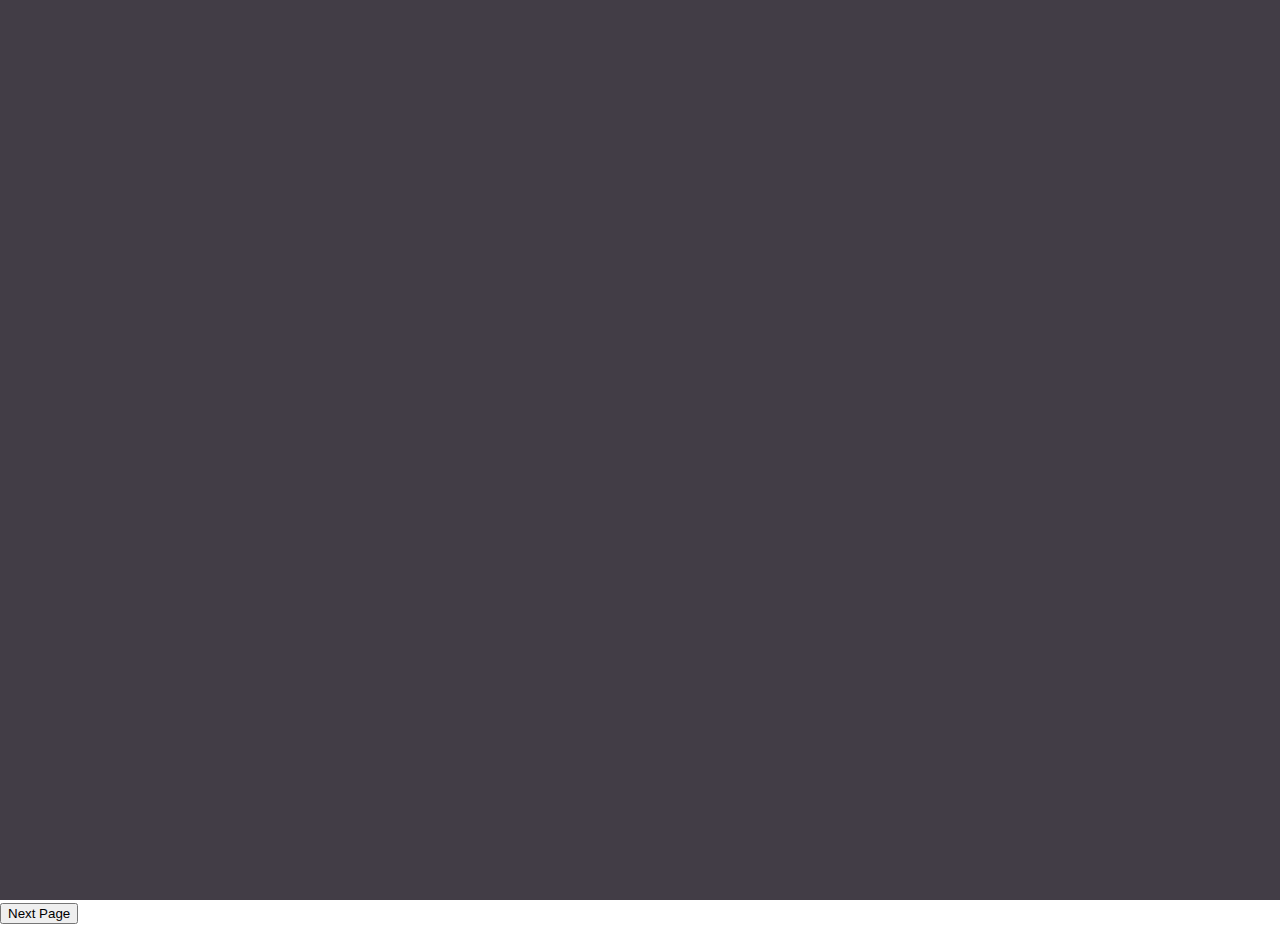
<file: index.html>
<!DOCTYPE html>
<html lang="en">
  <head>
    <title>Happy Birthday Claur</title>
    <meta charset="UTF-8" />
    <meta name="viewport" content="width=device-width, initial-scale=1.0" />
    <link rel="stylesheet" href="src/css/index.css" />
  </head>
  <body>
    <div class="first--slide">
      <div class="slide--content">
        <h1>Happy</h1>
        <h2>BirthDay Claur</h2>
        <span class="top"></span>
        <span class="right"></span>
        <span class="bottom"></span>
        <span class="left"></span>
      </div>

      <div class="slide--content--one">
        <h1 class="first">today</h1>
        <h2 class="first">is</h2>
        <h2 class="second">your</h2>
        <h1 class="second">special day</h1>
        <div class="circle--stuff">
          <svg
            viewBox="0 0 288 48"
            width="288"
            height="48"
            style="overflow: visible;"
          >
            <g transform="translate(144 0)">
              <g transform="translate(-276.566 421.129)">
                <rect
                  width="12.608460234942264"
                  height="12.608460234942264"
                  fill="#F87B7C"
                  transform="rotate(72.60145421789896)"
                ></rect>
                <animateTransform
                  attributeName="transform"
                  type="translate"
                  from="-147.31692562790084 0"
                  to="-294.6338512558017 480"
                  dur="1.2580507927982927s"
                  begin="-10s"
                  repeatCount="indefinite"
                ></animateTransform>
                <animate
                  attributeType="CSS"
                  attributeName="opacity"
                  values="1;0"
                  dur="1.2580507927982927s"
                  begin="-10s"
                  repeatCount="indefinite"
                ></animate>
              </g>
              <g transform="translate(269.756 389.735)">
                <rect
                  width="6.6024317861213895"
                  height="6.6024317861213895"
                  fill="#FFC107"
                  transform="rotate(38.02803143466206)"
                ></rect>
                <animateTransform
                  attributeName="transform"
                  type="translate"
                  from="148.876375621307 0"
                  to="297.752751242614 480"
                  dur="1.500721309571935s"
                  begin="-10s"
                  repeatCount="indefinite"
                ></animateTransform>
                <animate
                  attributeType="CSS"
                  attributeName="opacity"
                  values="1;0"
                  dur="1.500721309571935s"
                  begin="-10s"
                  repeatCount="indefinite"
                ></animate>
              </g>
              <g transform="translate(174.705 169.205)">
                <rect
                  width="5.852897883045647"
                  height="5.852897883045647"
                  fill="#F65A5B"
                  transform="rotate(28.456635184965855)"
                ></rect>
                <animateTransform
                  attributeName="transform"
                  type="translate"
                  from="129.17077622623987 0"
                  to="258.34155245247973 480"
                  dur="1.0529970168710006s"
                  begin="-10s"
                  repeatCount="indefinite"
                ></animateTransform>
                <animate
                  attributeType="CSS"
                  attributeName="opacity"
                  values="1;0"
                  dur="1.0529970168710006s"
                  begin="-10s"
                  repeatCount="indefinite"
                ></animate>
              </g>
              <g transform="translate(-130.903 64.4332)">
                <rect
                  width="10.500608397273465"
                  height="10.500608397273465"
                  fill="#F65A5B"
                  transform="rotate(33.518702042612105)"
                ></rect>
                <animateTransform
                  attributeName="transform"
                  type="translate"
                  from="-115.41033595665428 0"
                  to="-230.82067191330856 480"
                  dur="1.9569807707276798s"
                  begin="-10s"
                  repeatCount="indefinite"
                ></animateTransform>
                <animate
                  attributeType="CSS"
                  attributeName="opacity"
                  values="1;0"
                  dur="1.9569807707276798s"
                  begin="-10s"
                  repeatCount="indefinite"
                ></animate>
              </g>
              <g transform="translate(255.222 435.243)">
                <rect
                  width="5.741483052387249"
                  height="5.741483052387249"
                  fill="#39D1B4"
                  transform="rotate(46.49147792751984)"
                ></rect>
                <animateTransform
                  attributeName="transform"
                  type="translate"
                  from="133.85114085517338 0"
                  to="267.70228171034677 480"
                  dur="1.3036790452656355s"
                  begin="-10s"
                  repeatCount="indefinite"
                ></animateTransform>
                <animate
                  attributeType="CSS"
                  attributeName="opacity"
                  values="1;0"
                  dur="1.3036790452656355s"
                  begin="-10s"
                  repeatCount="indefinite"
                ></animate>
              </g>
              <g transform="translate(31.0162 15.9351)">
                <rect
                  width="6.80101713474188"
                  height="6.80101713474188"
                  fill="#FFC107"
                  transform="rotate(11.204022894474395)"
                ></rect>
                <animateTransform
                  attributeName="transform"
                  type="translate"
                  from="30.019648010959024 0"
                  to="60.03929602191805 480"
                  dur="1.0387121585702985s"
                  begin="-10s"
                  repeatCount="indefinite"
                ></animateTransform>
                <animate
                  attributeType="CSS"
                  attributeName="opacity"
                  values="1;0"
                  dur="1.0387121585702985s"
                  begin="-10s"
                  repeatCount="indefinite"
                ></animate>
              </g>
              <g transform="translate(-3.09286 202.201)">
                <rect
                  width="10.607425290967909"
                  height="10.607425290967909"
                  fill="#F65A5B"
                  transform="rotate(73.47039150769439)"
                ></rect>
                <animateTransform
                  attributeName="transform"
                  type="translate"
                  from="-2.17615538500645 0"
                  to="-4.3523107700129 480"
                  dur="1.4662807556935682s"
                  begin="-10s"
                  repeatCount="indefinite"
                ></animateTransform>
                <animate
                  attributeType="CSS"
                  attributeName="opacity"
                  values="1;0"
                  dur="1.4662807556935682s"
                  begin="-10s"
                  repeatCount="indefinite"
                ></animate>
              </g>
              <g transform="translate(206.722 332.232)">
                <rect
                  width="7.636912663465038"
                  height="7.636912663465038"
                  fill="#F65A5B"
                  transform="rotate(18.036591826355995)"
                ></rect>
                <animateTransform
                  attributeName="transform"
                  type="translate"
                  from="122.16550975510404 0"
                  to="244.33101951020808 480"
                  dur="1.4353281745859594s"
                  begin="-10s"
                  repeatCount="indefinite"
                ></animateTransform>
                <animate
                  attributeType="CSS"
                  attributeName="opacity"
                  values="1;0"
                  dur="1.4353281745859594s"
                  begin="-10s"
                  repeatCount="indefinite"
                ></animate>
              </g>
              <g transform="translate(137.252 313.902)">
                <rect
                  width="9.58640372808878"
                  height="9.58640372808878"
                  fill="#FA9C9D"
                  transform="rotate(84.9299171174362)"
                ></rect>
                <animateTransform
                  attributeName="transform"
                  type="translate"
                  from="82.98382665184931 0"
                  to="165.96765330369863 480"
                  dur="1.5673910658448071s"
                  begin="-10s"
                  repeatCount="indefinite"
                ></animateTransform>
                <animate
                  attributeType="CSS"
                  attributeName="opacity"
                  values="1;0"
                  dur="1.5673910658448071s"
                  begin="-10s"
                  repeatCount="indefinite"
                ></animate>
              </g>
              <g transform="translate(112.875 188.052)">
                <rect
                  width="12.224275888715743"
                  height="12.224275888715743"
                  fill="#F65A5B"
                  transform="rotate(56.958868320425424)"
                ></rect>
                <animateTransform
                  attributeName="transform"
                  type="translate"
                  from="81.10118787423545 0"
                  to="162.2023757484709 480"
                  dur="1.1256263736515593s"
                  begin="-10s"
                  repeatCount="indefinite"
                ></animateTransform>
                <animate
                  attributeType="CSS"
                  attributeName="opacity"
                  values="1;0"
                  dur="1.1256263736515593s"
                  begin="-10s"
                  repeatCount="indefinite"
                ></animate>
              </g>
              <g transform="translate(-44.0883 105.22)">
                <rect
                  width="7.3193707683479285"
                  height="7.3193707683479285"
                  fill="#39D1B4"
                  transform="rotate(29.61901015919562)"
                ></rect>
                <animateTransform
                  attributeName="transform"
                  type="translate"
                  from="-36.161416073732816 0"
                  to="-72.32283214746563 480"
                  dur="1.0534095913396215s"
                  begin="-10s"
                  repeatCount="indefinite"
                ></animateTransform>
                <animate
                  attributeType="CSS"
                  attributeName="opacity"
                  values="1;0"
                  dur="1.0534095913396215s"
                  begin="-10s"
                  repeatCount="indefinite"
                ></animate>
              </g>
              <g transform="translate(201.372 372.671)">
                <rect
                  width="5.544510601155997"
                  height="5.544510601155997"
                  fill="#F65A5B"
                  transform="rotate(2.2963703425883897)"
                ></rect>
                <animateTransform
                  attributeName="transform"
                  type="translate"
                  from="113.35963017076664 0"
                  to="226.71926034153327 480"
                  dur="1.030518978123618s"
                  begin="-10s"
                  repeatCount="indefinite"
                ></animateTransform>
                <animate
                  attributeType="CSS"
                  attributeName="opacity"
                  values="1;0"
                  dur="1.030518978123618s"
                  begin="-10s"
                  repeatCount="indefinite"
                ></animate>
              </g>
              <g transform="translate(131.495 87.179)">
                <rect
                  width="10.759076659212255"
                  height="10.759076659212255"
                  fill="#FFC107"
                  transform="rotate(87.32528953957524)"
                ></rect>
                <animateTransform
                  attributeName="transform"
                  type="translate"
                  from="111.2837754504788 0"
                  to="222.5675509009576 480"
                  dur="1.6733003196858514s"
                  begin="-10s"
                  repeatCount="indefinite"
                ></animateTransform>
                <animate
                  attributeType="CSS"
                  attributeName="opacity"
                  values="1;0"
                  dur="1.6733003196858514s"
                  begin="-10s"
                  repeatCount="indefinite"
                ></animate>
              </g>
              <g transform="translate(168.916 8.31682)">
                <rect
                  width="13.053827089343216"
                  height="13.053827089343216"
                  fill="#FFC107"
                  transform="rotate(41.59319430819056)"
                ></rect>
                <animateTransform
                  attributeName="transform"
                  type="translate"
                  from="166.0388449718487 0"
                  to="332.0776899436974 480"
                  dur="1.167328833970436s"
                  begin="-10s"
                  repeatCount="indefinite"
                ></animateTransform>
                <animate
                  attributeType="CSS"
                  attributeName="opacity"
                  values="1;0"
                  dur="1.167328833970436s"
                  begin="-10s"
                  repeatCount="indefinite"
                ></animate>
              </g>
              <g transform="translate(-246.023 361.539)">
                <rect
                  width="9.438843277640762"
                  height="9.438843277640762"
                  fill="#FA9C9D"
                  transform="rotate(77.07547908665653)"
                ></rect>
                <animateTransform
                  attributeName="transform"
                  type="translate"
                  from="-140.32757933557534 0"
                  to="-280.6551586711507 480"
                  dur="1.8215214067142032s"
                  begin="-10s"
                  repeatCount="indefinite"
                ></animateTransform>
                <animate
                  attributeType="CSS"
                  attributeName="opacity"
                  values="1;0"
                  dur="1.8215214067142032s"
                  begin="-10s"
                  repeatCount="indefinite"
                ></animate>
              </g>
              <g transform="translate(-19.4778 411.261)">
                <rect
                  width="5.155137368313447"
                  height="5.155137368313447"
                  fill="#F65A5B"
                  transform="rotate(63.68358494554056)"
                ></rect>
                <animateTransform
                  attributeName="transform"
                  type="translate"
                  from="-10.489996883997884 0"
                  to="-20.97999376799577 480"
                  dur="1.938744964010533s"
                  begin="-10s"
                  repeatCount="indefinite"
                ></animateTransform>
                <animate
                  attributeType="CSS"
                  attributeName="opacity"
                  values="1;0"
                  dur="1.938744964010533s"
                  begin="-10s"
                  repeatCount="indefinite"
                ></animate>
              </g>
              <g transform="translate(-193.329 253.053)">
                <rect
                  width="12.572461872186224"
                  height="12.572461872186224"
                  fill="#FA9C9D"
                  transform="rotate(18.14043778713332)"
                ></rect>
                <animateTransform
                  attributeName="transform"
                  type="translate"
                  from="-126.5912529949043 0"
                  to="-253.1825059898086 480"
                  dur="1.7608957790386608s"
                  begin="-10s"
                  repeatCount="indefinite"
                ></animateTransform>
                <animate
                  attributeType="CSS"
                  attributeName="opacity"
                  values="1;0"
                  dur="1.7608957790386608s"
                  begin="-10s"
                  repeatCount="indefinite"
                ></animate>
              </g>
              <g transform="translate(132.362 64.3945)">
                <rect
                  width="11.962171698190868"
                  height="11.962171698190868"
                  fill="#F87B7C"
                  transform="rotate(66.5452938923993)"
                ></rect>
                <animateTransform
                  attributeName="transform"
                  type="translate"
                  from="116.70535383045883 0"
                  to="233.41070766091767 480"
                  dur="1.2748012693059791s"
                  begin="-10s"
                  repeatCount="indefinite"
                ></animateTransform>
                <animate
                  attributeType="CSS"
                  attributeName="opacity"
                  values="1;0"
                  dur="1.2748012693059791s"
                  begin="-10s"
                  repeatCount="indefinite"
                ></animate>
              </g>
              <g transform="translate(23.7278 28.7318)">
                <rect
                  width="5.809294053959366"
                  height="5.809294053959366"
                  fill="#39D1B4"
                  transform="rotate(12.777973190620841)"
                ></rect>
                <animateTransform
                  attributeName="transform"
                  type="translate"
                  from="22.387744172095072 0"
                  to="44.775488344190144 480"
                  dur="1.990394651793788s"
                  begin="-10s"
                  repeatCount="indefinite"
                ></animateTransform>
                <animate
                  attributeType="CSS"
                  attributeName="opacity"
                  values="1;0"
                  dur="1.990394651793788s"
                  begin="-10s"
                  repeatCount="indefinite"
                ></animate>
              </g>
              <g transform="translate(-166.194 338.268)">
                <rect
                  width="5.155192084927991"
                  height="5.155192084927991"
                  fill="#F87B7C"
                  transform="rotate(65.13887033072942)"
                ></rect>
                <animateTransform
                  attributeName="transform"
                  type="translate"
                  from="-97.49050856733884 0"
                  to="-194.98101713467767 480"
                  dur="1.5205048549215163s"
                  begin="-10s"
                  repeatCount="indefinite"
                ></animateTransform>
                <animate
                  attributeType="CSS"
                  attributeName="opacity"
                  values="1;0"
                  dur="1.5205048549215163s"
                  begin="-10s"
                  repeatCount="indefinite"
                ></animate>
              </g>
              <g transform="translate(-31.4654 122.618)">
                <rect
                  width="10.368127452931883"
                  height="10.368127452931883"
                  fill="#39D1B4"
                  transform="rotate(44.25401495643392)"
                ></rect>
                <animateTransform
                  attributeName="transform"
                  type="translate"
                  from="-25.062944124981968 0"
                  to="-50.125888249963936 480"
                  dur="1.7807724976183688s"
                  begin="-10s"
                  repeatCount="indefinite"
                ></animateTransform>
                <animate
                  attributeType="CSS"
                  attributeName="opacity"
                  values="1;0"
                  dur="1.7807724976183688s"
                  begin="-10s"
                  repeatCount="indefinite"
                ></animate>
              </g>
              <g transform="translate(-42.2511 41.8627)">
                <rect
                  width="14.103528131335075"
                  height="14.103528131335075"
                  fill="#FFC107"
                  transform="rotate(72.09281246475781)"
                ></rect>
                <animateTransform
                  attributeName="transform"
                  type="translate"
                  from="-38.861764593079066 0"
                  to="-77.72352918615813 480"
                  dur="1.837076713482284s"
                  begin="-10s"
                  repeatCount="indefinite"
                ></animateTransform>
                <animate
                  attributeType="CSS"
                  attributeName="opacity"
                  values="1;0"
                  dur="1.837076713482284s"
                  begin="-10s"
                  repeatCount="indefinite"
                ></animate>
              </g>
              <g transform="translate(-160.068 86.1509)">
                <rect
                  width="10.983279923644469"
                  height="10.983279923644469"
                  fill="#F87B7C"
                  transform="rotate(42.54113201739413)"
                ></rect>
                <animateTransform
                  attributeName="transform"
                  type="translate"
                  from="-135.71076835776705 0"
                  to="-271.4215367155341 480"
                  dur="1.4617462130029035s"
                  begin="-10s"
                  repeatCount="indefinite"
                ></animateTransform>
                <animate
                  attributeType="CSS"
                  attributeName="opacity"
                  values="1;0"
                  dur="1.4617462130029035s"
                  begin="-10s"
                  repeatCount="indefinite"
                ></animate>
              </g>
              <g transform="translate(-29.8295 464.828)">
                <rect
                  width="9.161711928973633"
                  height="9.161711928973633"
                  fill="#FA9C9D"
                  transform="rotate(15.34556142284818)"
                ></rect>
                <animateTransform
                  attributeName="transform"
                  type="translate"
                  from="-15.154273359641607 0"
                  to="-30.308546719283214 480"
                  dur="1.4337419826765745s"
                  begin="-10s"
                  repeatCount="indefinite"
                ></animateTransform>
                <animate
                  attributeType="CSS"
                  attributeName="opacity"
                  values="1;0"
                  dur="1.4337419826765745s"
                  begin="-10s"
                  repeatCount="indefinite"
                ></animate>
              </g>
              <g transform="translate(-178.317 128.014)">
                <rect
                  width="13.686769327961251"
                  height="13.686769327961251"
                  fill="#FFC107"
                  transform="rotate(45.07414220309329)"
                ></rect>
                <animateTransform
                  attributeName="transform"
                  type="translate"
                  from="-140.77315685616557 0"
                  to="-281.54631371233114 480"
                  dur="1.3309859125988193s"
                  begin="-10s"
                  repeatCount="indefinite"
                ></animateTransform>
                <animate
                  attributeType="CSS"
                  attributeName="opacity"
                  values="1;0"
                  dur="1.3309859125988193s"
                  begin="-10s"
                  repeatCount="indefinite"
                ></animate>
              </g>
              <g transform="translate(219.727 410.159)">
                <rect
                  width="12.764074026565211"
                  height="12.764074026565211"
                  fill="#FFC107"
                  transform="rotate(83.87363030859562)"
                ></rect>
                <animateTransform
                  attributeName="transform"
                  type="translate"
                  from="118.48317389639978 0"
                  to="236.96634779279955 480"
                  dur="1.3039269158524756s"
                  begin="-10s"
                  repeatCount="indefinite"
                ></animateTransform>
                <animate
                  attributeType="CSS"
                  attributeName="opacity"
                  values="1;0"
                  dur="1.3039269158524756s"
                  begin="-10s"
                  repeatCount="indefinite"
                ></animate>
              </g>
              <g transform="translate(111.389 357.596)">
                <rect
                  width="8.285457717371177"
                  height="8.285457717371177"
                  fill="#FFC107"
                  transform="rotate(55.18291720980784)"
                ></rect>
                <animateTransform
                  attributeName="transform"
                  type="translate"
                  from="63.83361358999828 0"
                  to="127.66722717999656 480"
                  dur="1.8032664697360352s"
                  begin="-10s"
                  repeatCount="indefinite"
                ></animateTransform>
                <animate
                  attributeType="CSS"
                  attributeName="opacity"
                  values="1;0"
                  dur="1.8032664697360352s"
                  begin="-10s"
                  repeatCount="indefinite"
                ></animate>
              </g>
              <g transform="translate(75.6214 475.193)">
                <rect
                  width="13.200638456623885"
                  height="13.200638456623885"
                  fill="#FFC107"
                  transform="rotate(73.51717550864369)"
                ></rect>
                <animateTransform
                  attributeName="transform"
                  type="translate"
                  from="38.00101769286111 0"
                  to="76.00203538572222 480"
                  dur="1.9478787303213856s"
                  begin="-10s"
                  repeatCount="indefinite"
                ></animateTransform>
                <animate
                  attributeType="CSS"
                  attributeName="opacity"
                  values="1;0"
                  dur="1.9478787303213856s"
                  begin="-10s"
                  repeatCount="indefinite"
                ></animate>
              </g>
              <g transform="translate(274.856 432.139)">
                <rect
                  width="8.968495048926354"
                  height="8.968495048926354"
                  fill="#FFC107"
                  transform="rotate(66.02890800046019)"
                ></rect>
                <animateTransform
                  attributeName="transform"
                  type="translate"
                  from="144.6387866106216 0"
                  to="289.2775732212432 480"
                  dur="1.1950311173221444s"
                  begin="-10s"
                  repeatCount="indefinite"
                ></animateTransform>
                <animate
                  attributeType="CSS"
                  attributeName="opacity"
                  values="1;0"
                  dur="1.1950311173221444s"
                  begin="-10s"
                  repeatCount="indefinite"
                ></animate>
              </g>
              <g transform="translate(-73.9908 129.708)">
                <rect
                  width="11.469532088642811"
                  height="11.469532088642811"
                  fill="#FA9C9D"
                  transform="rotate(23.880882117170138)"
                ></rect>
                <animateTransform
                  attributeName="transform"
                  type="translate"
                  from="-58.25017828281587 0"
                  to="-116.50035656563173 480"
                  dur="1.7631218650889633s"
                  begin="-10s"
                  repeatCount="indefinite"
                ></animateTransform>
                <animate
                  attributeType="CSS"
                  attributeName="opacity"
                  values="1;0"
                  dur="1.7631218650889633s"
                  begin="-10s"
                  repeatCount="indefinite"
                ></animate>
              </g>
              <g transform="translate(195.443 148.666)">
                <rect
                  width="10.462121786336729"
                  height="10.462121786336729"
                  fill="#FFC107"
                  transform="rotate(26.548226340406018)"
                ></rect>
                <animateTransform
                  attributeName="transform"
                  type="translate"
                  from="149.22492086385515 0"
                  to="298.4498417277103 480"
                  dur="1.0624958491755168s"
                  begin="-10s"
                  repeatCount="indefinite"
                ></animateTransform>
                <animate
                  attributeType="CSS"
                  attributeName="opacity"
                  values="1;0"
                  dur="1.0624958491755168s"
                  begin="-10s"
                  repeatCount="indefinite"
                ></animate>
              </g>
              <g transform="translate(-58.6732 432.261)">
                <rect
                  width="14.377316164643027"
                  height="14.377316164643027"
                  fill="#39D1B4"
                  transform="rotate(56.99518347171379)"
                ></rect>
                <animateTransform
                  attributeName="transform"
                  type="translate"
                  from="-30.871770620846135 0"
                  to="-61.74354124169227 480"
                  dur="1.637228355700252s"
                  begin="-10s"
                  repeatCount="indefinite"
                ></animateTransform>
                <animate
                  attributeType="CSS"
                  attributeName="opacity"
                  values="1;0"
                  dur="1.637228355700252s"
                  begin="-10s"
                  repeatCount="indefinite"
                ></animate>
              </g>
              <g transform="translate(-139.405 326.431)">
                <rect
                  width="10.089588480012424"
                  height="10.089588480012424"
                  fill="#FFC107"
                  transform="rotate(53.39693328651522)"
                ></rect>
                <animateTransform
                  attributeName="transform"
                  type="translate"
                  from="-82.97623670735247 0"
                  to="-165.95247341470494 480"
                  dur="1.6240260735518415s"
                  begin="-10s"
                  repeatCount="indefinite"
                ></animateTransform>
                <animate
                  attributeType="CSS"
                  attributeName="opacity"
                  values="1;0"
                  dur="1.6240260735518415s"
                  begin="-10s"
                  repeatCount="indefinite"
                ></animate>
              </g>
              <g transform="translate(-42.9264 14.5082)">
                <rect
                  width="5.605522069860404"
                  height="5.605522069860404"
                  fill="#39D1B4"
                  transform="rotate(86.567326362837)"
                ></rect>
                <animateTransform
                  attributeName="transform"
                  type="translate"
                  from="-41.66699732647694 0"
                  to="-83.33399465295388 480"
                  dur="1.3729834448841063s"
                  begin="-10s"
                  repeatCount="indefinite"
                ></animateTransform>
                <animate
                  attributeType="CSS"
                  attributeName="opacity"
                  values="1;0"
                  dur="1.3729834448841063s"
                  begin="-10s"
                  repeatCount="indefinite"
                ></animate>
              </g>
              <g transform="translate(-83.4398 23.0919)">
                <rect
                  width="13.569223440454884"
                  height="13.569223440454884"
                  fill="#39D1B4"
                  transform="rotate(86.28047320362091)"
                ></rect>
                <animateTransform
                  attributeName="transform"
                  type="translate"
                  from="-79.60989820810235 0"
                  to="-159.2197964162047 480"
                  dur="1.6981444705695712s"
                  begin="-10s"
                  repeatCount="indefinite"
                ></animateTransform>
                <animate
                  attributeType="CSS"
                  attributeName="opacity"
                  values="1;0"
                  dur="1.6981444705695712s"
                  begin="-10s"
                  repeatCount="indefinite"
                ></animate>
              </g>
              <g transform="translate(-127.497 372.59)">
                <rect
                  width="12.966533291639399"
                  height="12.966533291639399"
                  fill="#F65A5B"
                  transform="rotate(83.52931885276857)"
                ></rect>
                <animateTransform
                  attributeName="transform"
                  type="translate"
                  from="-71.77965589119036 0"
                  to="-143.55931178238072 480"
                  dur="1.8029830839013916s"
                  begin="-10s"
                  repeatCount="indefinite"
                ></animateTransform>
                <animate
                  attributeType="CSS"
                  attributeName="opacity"
                  values="1;0"
                  dur="1.8029830839013916s"
                  begin="-10s"
                  repeatCount="indefinite"
                ></animate>
              </g>
              <g transform="translate(-109.582 323.12)">
                <rect
                  width="6.691190217900216"
                  height="6.691190217900216"
                  fill="#FA9C9D"
                  transform="rotate(47.43597820627009)"
                ></rect>
                <animateTransform
                  attributeName="transform"
                  type="translate"
                  from="-65.49394850207734 0"
                  to="-130.9878970041547 480"
                  dur="1.5469645527476263s"
                  begin="-10s"
                  repeatCount="indefinite"
                ></animateTransform>
                <animate
                  attributeType="CSS"
                  attributeName="opacity"
                  values="1;0"
                  dur="1.5469645527476263s"
                  begin="-10s"
                  repeatCount="indefinite"
                ></animate>
              </g>
              <g transform="translate(-158.75 116.733)">
                <rect
                  width="9.96375744984303"
                  height="9.96375744984303"
                  fill="#FFC107"
                  transform="rotate(9.149378353079351)"
                ></rect>
                <animateTransform
                  attributeName="transform"
                  type="translate"
                  from="-127.69522448692736 0"
                  to="-255.39044897385472 480"
                  dur="1.2743070249499613s"
                  begin="-10s"
                  repeatCount="indefinite"
                ></animateTransform>
                <animate
                  attributeType="CSS"
                  attributeName="opacity"
                  values="1;0"
                  dur="1.2743070249499613s"
                  begin="-10s"
                  repeatCount="indefinite"
                ></animate>
              </g>
              <g transform="translate(39.8691 45.2325)">
                <rect
                  width="11.598710036991175"
                  height="11.598710036991175"
                  fill="#FA9C9D"
                  transform="rotate(76.22294910874258)"
                ></rect>
                <animateTransform
                  attributeName="transform"
                  type="translate"
                  from="36.43558234995789 0"
                  to="72.87116469991578 480"
                  dur="1.8183696696850091s"
                  begin="-10s"
                  repeatCount="indefinite"
                ></animateTransform>
                <animate
                  attributeType="CSS"
                  attributeName="opacity"
                  values="1;0"
                  dur="1.8183696696850091s"
                  begin="-10s"
                  repeatCount="indefinite"
                ></animate>
              </g>
              <g transform="translate(-63.98 101.214)">
                <rect
                  width="8.703156709522599"
                  height="8.703156709522599"
                  fill="#F65A5B"
                  transform="rotate(55.22678231532443)"
                ></rect>
                <animateTransform
                  attributeName="transform"
                  type="translate"
                  from="-52.83832435013566 0"
                  to="-105.67664870027131 480"
                  dur="1.0351788944422509s"
                  begin="-10s"
                  repeatCount="indefinite"
                ></animateTransform>
                <animate
                  attributeType="CSS"
                  attributeName="opacity"
                  values="1;0"
                  dur="1.0351788944422509s"
                  begin="-10s"
                  repeatCount="indefinite"
                ></animate>
              </g>
              <g transform="translate(-207.586 325.836)">
                <rect
                  width="12.7674090818734"
                  height="12.7674090818734"
                  fill="#F87B7C"
                  transform="rotate(53.2099971109075)"
                ></rect>
                <animateTransform
                  attributeName="transform"
                  type="translate"
                  from="-123.6496687354237 0"
                  to="-247.2993374708474 480"
                  dur="1.3801286184806891s"
                  begin="-10s"
                  repeatCount="indefinite"
                ></animateTransform>
                <animate
                  attributeType="CSS"
                  attributeName="opacity"
                  values="1;0"
                  dur="1.3801286184806891s"
                  begin="-10s"
                  repeatCount="indefinite"
                ></animate>
              </g>
              <g transform="translate(-14.1761 359.014)">
                <rect
                  width="8.999663539806251"
                  height="8.999663539806251"
                  fill="#F65A5B"
                  transform="rotate(63.059129707808076)"
                ></rect>
                <animateTransform
                  attributeName="transform"
                  type="translate"
                  from="-8.110149853597672 0"
                  to="-16.220299707195345 480"
                  dur="1.5332334897832933s"
                  begin="-10s"
                  repeatCount="indefinite"
                ></animateTransform>
                <animate
                  attributeType="CSS"
                  attributeName="opacity"
                  values="1;0"
                  dur="1.5332334897832933s"
                  begin="-10s"
                  repeatCount="indefinite"
                ></animate>
              </g>
              <g transform="translate(186.115 110.245)">
                <rect
                  width="8.846869993590271"
                  height="8.846869993590271"
                  fill="#39D1B4"
                  transform="rotate(48.39105816056324)"
                ></rect>
                <animateTransform
                  attributeName="transform"
                  type="translate"
                  from="151.35248674639698 0"
                  to="302.70497349279395 480"
                  dur="1.8171209491047406s"
                  begin="-10s"
                  repeatCount="indefinite"
                ></animateTransform>
                <animate
                  attributeType="CSS"
                  attributeName="opacity"
                  values="1;0"
                  dur="1.8171209491047406s"
                  begin="-10s"
                  repeatCount="indefinite"
                ></animate>
              </g>
              <g transform="translate(-44.9409 372.92)">
                <rect
                  width="5.787671588835311"
                  height="5.787671588835311"
                  fill="#39D1B4"
                  transform="rotate(25.736018869681374)"
                ></rect>
                <animateTransform
                  attributeName="transform"
                  type="translate"
                  from="-25.291483926677277 0"
                  to="-50.58296785335455 480"
                  dur="1.294870187978929s"
                  begin="-10s"
                  repeatCount="indefinite"
                ></animateTransform>
                <animate
                  attributeType="CSS"
                  attributeName="opacity"
                  values="1;0"
                  dur="1.294870187978929s"
                  begin="-10s"
                  repeatCount="indefinite"
                ></animate>
              </g>
              <g transform="translate(-123.417 253.899)">
                <rect
                  width="14.005292966639402"
                  height="14.005292966639402"
                  fill="#FA9C9D"
                  transform="rotate(78.53166980312068)"
                ></rect>
                <animateTransform
                  attributeName="transform"
                  type="translate"
                  from="-80.71953249258353 0"
                  to="-161.43906498516705 480"
                  dur="1.502501770041541s"
                  begin="-10s"
                  repeatCount="indefinite"
                ></animateTransform>
                <animate
                  attributeType="CSS"
                  attributeName="opacity"
                  values="1;0"
                  dur="1.502501770041541s"
                  begin="-10s"
                  repeatCount="indefinite"
                ></animate>
              </g>
              <g transform="translate(-230.289 330.106)">
                <rect
                  width="9.768355026891115"
                  height="9.768355026891115"
                  fill="#39D1B4"
                  transform="rotate(6.20830045074041)"
                ></rect>
                <animateTransform
                  attributeName="transform"
                  type="translate"
                  from="-136.4494736963528 0"
                  to="-272.8989473927056 480"
                  dur="1.9617639114021732s"
                  begin="-10s"
                  repeatCount="indefinite"
                ></animateTransform>
                <animate
                  attributeType="CSS"
                  attributeName="opacity"
                  values="1;0"
                  dur="1.9617639114021732s"
                  begin="-10s"
                  repeatCount="indefinite"
                ></animate>
              </g>
              <g transform="translate(265.433 381.927)">
                <rect
                  width="8.740484652817603"
                  height="8.740484652817603"
                  fill="#FA9C9D"
                  transform="rotate(33.112914915491366)"
                ></rect>
                <animateTransform
                  attributeName="transform"
                  type="translate"
                  from="147.81721881818615 0"
                  to="295.6344376363723 480"
                  dur="1.4463132494751758s"
                  begin="-10s"
                  repeatCount="indefinite"
                ></animateTransform>
                <animate
                  attributeType="CSS"
                  attributeName="opacity"
                  values="1;0"
                  dur="1.4463132494751758s"
                  begin="-10s"
                  repeatCount="indefinite"
                ></animate>
              </g>
              <g transform="translate(39.8835 208.371)">
                <rect
                  width="8.478693141673741"
                  height="8.478693141673741"
                  fill="#F65A5B"
                  transform="rotate(70.4322873768517)"
                ></rect>
                <animateTransform
                  attributeName="transform"
                  type="translate"
                  from="27.810725423849558 0"
                  to="55.621450847699116 480"
                  dur="1.0435485904484305s"
                  begin="-10s"
                  repeatCount="indefinite"
                ></animateTransform>
                <animate
                  attributeType="CSS"
                  attributeName="opacity"
                  values="1;0"
                  dur="1.0435485904484305s"
                  begin="-10s"
                  repeatCount="indefinite"
                ></animate>
              </g>
              <g transform="translate(-196.946 256.686)">
                <rect
                  width="14.772557082522477"
                  height="14.772557082522477"
                  fill="#FFC107"
                  transform="rotate(12.70748308933365)"
                ></rect>
                <animateTransform
                  attributeName="transform"
                  type="translate"
                  from="-128.3237418055129 0"
                  to="-256.6474836110258 480"
                  dur="1.7522213600748298s"
                  begin="-10s"
                  repeatCount="indefinite"
                ></animateTransform>
                <animate
                  attributeType="CSS"
                  attributeName="opacity"
                  values="1;0"
                  dur="1.7522213600748298s"
                  begin="-10s"
                  repeatCount="indefinite"
                ></animate>
              </g>
              <g transform="translate(150.191 478.423)">
                <rect
                  width="10.628106842047844"
                  height="10.628106842047844"
                  fill="#FA9C9D"
                  transform="rotate(17.776604987264612)"
                ></rect>
                <animateTransform
                  attributeName="transform"
                  type="translate"
                  from="75.21931197943222 0"
                  to="150.43862395886444 480"
                  dur="1.59286850157008s"
                  begin="-10s"
                  repeatCount="indefinite"
                ></animateTransform>
                <animate
                  attributeType="CSS"
                  attributeName="opacity"
                  values="1;0"
                  dur="1.59286850157008s"
                  begin="-10s"
                  repeatCount="indefinite"
                ></animate>
              </g>
              <g transform="translate(-176.485 147.986)">
                <rect
                  width="12.61672667417864"
                  height="12.61672667417864"
                  fill="#F87B7C"
                  transform="rotate(64.26109092904363)"
                ></rect>
                <animateTransform
                  attributeName="transform"
                  type="translate"
                  from="-134.89599168313967 0"
                  to="-269.79198336627934 480"
                  dur="1.2136136152047012s"
                  begin="-10s"
                  repeatCount="indefinite"
                ></animateTransform>
                <animate
                  attributeType="CSS"
                  attributeName="opacity"
                  values="1;0"
                  dur="1.2136136152047012s"
                  begin="-10s"
                  repeatCount="indefinite"
                ></animate>
              </g>
              <g transform="translate(2.63655 133.571)">
                <rect
                  width="12.0983843373292"
                  height="12.0983843373292"
                  fill="#FA9C9D"
                  transform="rotate(77.1811483234397)"
                ></rect>
                <animateTransform
                  attributeName="transform"
                  type="translate"
                  from="2.0625914867788224 0"
                  to="4.125182973557645 480"
                  dur="1.5838470702401857s"
                  begin="-10s"
                  repeatCount="indefinite"
                ></animateTransform>
                <animate
                  attributeType="CSS"
                  attributeName="opacity"
                  values="1;0"
                  dur="1.5838470702401857s"
                  begin="-10s"
                  repeatCount="indefinite"
                ></animate>
              </g>
              <g transform="translate(-153.787 280.623)">
                <rect
                  width="12.877019817907263"
                  height="12.877019817907263"
                  fill="#39D1B4"
                  transform="rotate(23.860842745005897)"
                ></rect>
                <animateTransform
                  attributeName="transform"
                  type="translate"
                  from="-97.04875569413277 0"
                  to="-194.09751138826553 480"
                  dur="1.6101299293674471s"
                  begin="-10s"
                  repeatCount="indefinite"
                ></animateTransform>
                <animate
                  attributeType="CSS"
                  attributeName="opacity"
                  values="1;0"
                  dur="1.6101299293674471s"
                  begin="-10s"
                  repeatCount="indefinite"
                ></animate>
              </g>
              <g transform="translate(81.0715 431.883)">
                <rect
                  width="9.117118916187268"
                  height="9.117118916187268"
                  fill="#FA9C9D"
                  transform="rotate(35.95068552997413)"
                ></rect>
                <animateTransform
                  attributeName="transform"
                  type="translate"
                  from="42.674704554766656 0"
                  to="85.34940910953331 480"
                  dur="1.4115420356298163s"
                  begin="-10s"
                  repeatCount="indefinite"
                ></animateTransform>
                <animate
                  attributeType="CSS"
                  attributeName="opacity"
                  values="1;0"
                  dur="1.4115420356298163s"
                  begin="-10s"
                  repeatCount="indefinite"
                ></animate>
              </g>
              <g transform="translate(-139.629 392.8)">
                <rect
                  width="7.313004295500736"
                  height="7.313004295500736"
                  fill="#FA9C9D"
                  transform="rotate(58.02215575282054)"
                ></rect>
                <animateTransform
                  attributeName="transform"
                  type="translate"
                  from="-76.78938850387553 0"
                  to="-153.57877700775106 480"
                  dur="1.0129214483440876s"
                  begin="-10s"
                  repeatCount="indefinite"
                ></animateTransform>
                <animate
                  attributeType="CSS"
                  attributeName="opacity"
                  values="1;0"
                  dur="1.0129214483440876s"
                  begin="-10s"
                  repeatCount="indefinite"
                ></animate>
              </g>
              <g transform="translate(-273.198 299.716)">
                <rect
                  width="12.585063692234112"
                  height="12.585063692234112"
                  fill="#FFC107"
                  transform="rotate(23.141937462371192)"
                ></rect>
                <animateTransform
                  attributeName="transform"
                  type="translate"
                  from="-168.1829769087535 0"
                  to="-336.365953817507 480"
                  dur="1.0221483989192268s"
                  begin="-10s"
                  repeatCount="indefinite"
                ></animateTransform>
                <animate
                  attributeType="CSS"
                  attributeName="opacity"
                  values="1;0"
                  dur="1.0221483989192268s"
                  begin="-10s"
                  repeatCount="indefinite"
                ></animate>
              </g>
              <g transform="translate(35.4281 298.09)">
                <rect
                  width="6.923794981974305"
                  height="6.923794981974305"
                  fill="#F65A5B"
                  transform="rotate(3.7746840564447925)"
                ></rect>
                <animateTransform
                  attributeName="transform"
                  type="translate"
                  from="21.85541553457417 0"
                  to="43.71083106914834 480"
                  dur="1.841477233909523s"
                  begin="-10s"
                  repeatCount="indefinite"
                ></animateTransform>
                <animate
                  attributeType="CSS"
                  attributeName="opacity"
                  values="1;0"
                  dur="1.841477233909523s"
                  begin="-10s"
                  repeatCount="indefinite"
                ></animate>
              </g>
              <g transform="translate(-33.0682 476.788)">
                <rect
                  width="7.5732528577320535"
                  height="7.5732528577320535"
                  fill="#39D1B4"
                  transform="rotate(77.7718996598293)"
                ></rect>
                <animateTransform
                  attributeName="transform"
                  type="translate"
                  from="-16.58958353532071 0"
                  to="-33.17916707064142 480"
                  dur="1.3473653905171072s"
                  begin="-10s"
                  repeatCount="indefinite"
                ></animateTransform>
                <animate
                  attributeType="CSS"
                  attributeName="opacity"
                  values="1;0"
                  dur="1.3473653905171072s"
                  begin="-10s"
                  repeatCount="indefinite"
                ></animate>
              </g>
              <g transform="translate(-283.314 326.701)">
                <rect
                  width="12.2603815691265"
                  height="12.2603815691265"
                  fill="#F87B7C"
                  transform="rotate(40.61186413835374)"
                ></rect>
                <animateTransform
                  attributeName="transform"
                  type="translate"
                  from="-168.57637773029137 0"
                  to="-337.15275546058274 480"
                  dur="1.0104588510243326s"
                  begin="-10s"
                  repeatCount="indefinite"
                ></animateTransform>
                <animate
                  attributeType="CSS"
                  attributeName="opacity"
                  values="1;0"
                  dur="1.0104588510243326s"
                  begin="-10s"
                  repeatCount="indefinite"
                ></animate>
              </g>
              <g transform="translate(-184.995 236.299)">
                <rect
                  width="14.208468465595544"
                  height="14.208468465595544"
                  fill="#F65A5B"
                  transform="rotate(3.823136008517254)"
                ></rect>
                <animateTransform
                  attributeName="transform"
                  type="translate"
                  from="-123.9672518900931 0"
                  to="-247.9345037801862 480"
                  dur="1.008151763575754s"
                  begin="-10s"
                  repeatCount="indefinite"
                ></animateTransform>
                <animate
                  attributeType="CSS"
                  attributeName="opacity"
                  values="1;0"
                  dur="1.008151763575754s"
                  begin="-10s"
                  repeatCount="indefinite"
                ></animate>
              </g>
              <g transform="translate(-16.0432 153.69)">
                <rect
                  width="14.13951789919437"
                  height="14.13951789919437"
                  fill="#FA9C9D"
                  transform="rotate(42.619301927043715)"
                ></rect>
                <animateTransform
                  attributeName="transform"
                  type="translate"
                  from="-12.152238276917666 0"
                  to="-24.304476553835332 480"
                  dur="1.976559708932348s"
                  begin="-10s"
                  repeatCount="indefinite"
                ></animateTransform>
                <animate
                  attributeType="CSS"
                  attributeName="opacity"
                  values="1;0"
                  dur="1.976559708932348s"
                  begin="-10s"
                  repeatCount="indefinite"
                ></animate>
              </g>
              <g transform="translate(-177.155 156.185)">
                <rect
                  width="5.133505938536141"
                  height="5.133505938536141"
                  fill="#FA9C9D"
                  transform="rotate(21.39834732398235)"
                ></rect>
                <animateTransform
                  attributeName="transform"
                  type="translate"
                  from="-133.6627946033307 0"
                  to="-267.3255892066614 480"
                  dur="1.7626435353614347s"
                  begin="-10s"
                  repeatCount="indefinite"
                ></animateTransform>
                <animate
                  attributeType="CSS"
                  attributeName="opacity"
                  values="1;0"
                  dur="1.7626435353614347s"
                  begin="-10s"
                  repeatCount="indefinite"
                ></animate>
              </g>
              <g transform="translate(-298.208 442.713)">
                <rect
                  width="10.836267006261"
                  height="10.836267006261"
                  fill="#F87B7C"
                  transform="rotate(72.30364731432881)"
                ></rect>
                <animateTransform
                  attributeName="transform"
                  type="translate"
                  from="-155.129444591013 0"
                  to="-310.258889182026 480"
                  dur="1.897024023744813s"
                  begin="-10s"
                  repeatCount="indefinite"
                ></animateTransform>
                <animate
                  attributeType="CSS"
                  attributeName="opacity"
                  values="1;0"
                  dur="1.897024023744813s"
                  begin="-10s"
                  repeatCount="indefinite"
                ></animate>
              </g>
              <g transform="translate(84.2279 92.2677)">
                <rect
                  width="7.121515445378002"
                  height="7.121515445378002"
                  fill="#F65A5B"
                  transform="rotate(6.357404543570042)"
                ></rect>
                <animateTransform
                  attributeName="transform"
                  type="translate"
                  from="70.64765751330808 0"
                  to="141.29531502661615 480"
                  dur="1.8647485817543341s"
                  begin="-10s"
                  repeatCount="indefinite"
                ></animateTransform>
                <animate
                  attributeType="CSS"
                  attributeName="opacity"
                  values="1;0"
                  dur="1.8647485817543341s"
                  begin="-10s"
                  repeatCount="indefinite"
                ></animate>
              </g>
              <g transform="translate(190.66 379.05)">
                <rect
                  width="6.809910365652707"
                  height="6.809910365652707"
                  fill="#FA9C9D"
                  transform="rotate(81.16530403759086)"
                ></rect>
                <animateTransform
                  attributeName="transform"
                  type="translate"
                  from="106.5323927443129 0"
                  to="213.0647854886258 480"
                  dur="1.8784567579243676s"
                  begin="-10s"
                  repeatCount="indefinite"
                ></animateTransform>
                <animate
                  attributeType="CSS"
                  attributeName="opacity"
                  values="1;0"
                  dur="1.8784567579243676s"
                  begin="-10s"
                  repeatCount="indefinite"
                ></animate>
              </g>
              <g transform="translate(-242.452 323.151)">
                <rect
                  width="14.074355906122618"
                  height="14.074355906122618"
                  fill="#F65A5B"
                  transform="rotate(48.409224917371716)"
                ></rect>
                <animateTransform
                  attributeName="transform"
                  type="translate"
                  from="-144.9007558049375 0"
                  to="-289.801511609875 480"
                  dur="1.237222291333915s"
                  begin="-10s"
                  repeatCount="indefinite"
                ></animateTransform>
                <animate
                  attributeType="CSS"
                  attributeName="opacity"
                  values="1;0"
                  dur="1.237222291333915s"
                  begin="-10s"
                  repeatCount="indefinite"
                ></animate>
              </g>
              <g transform="translate(-133.488 171.588)">
                <rect
                  width="9.246056340066431"
                  height="9.246056340066431"
                  fill="#FFC107"
                  transform="rotate(43.8327821758391)"
                ></rect>
                <animateTransform
                  attributeName="transform"
                  type="translate"
                  from="-98.33540134965875 0"
                  to="-196.6708026993175 480"
                  dur="1.7118575625304209s"
                  begin="-10s"
                  repeatCount="indefinite"
                ></animateTransform>
                <animate
                  attributeType="CSS"
                  attributeName="opacity"
                  values="1;0"
                  dur="1.7118575625304209s"
                  begin="-10s"
                  repeatCount="indefinite"
                ></animate>
              </g>
              <g transform="translate(-212.338 477.609)">
                <rect
                  width="10.206275708067604"
                  height="10.206275708067604"
                  fill="#F87B7C"
                  transform="rotate(3.5180713953336706)"
                ></rect>
                <animateTransform
                  attributeName="transform"
                  type="translate"
                  from="-106.43416329622404 0"
                  to="-212.86832659244808 480"
                  dur="1.0388271083528573s"
                  begin="-10s"
                  repeatCount="indefinite"
                ></animateTransform>
                <animate
                  attributeType="CSS"
                  attributeName="opacity"
                  values="1;0"
                  dur="1.0388271083528573s"
                  begin="-10s"
                  repeatCount="indefinite"
                ></animate>
              </g>
              <g transform="translate(242.416 313.93)">
                <rect
                  width="6.474600901177441"
                  height="6.474600901177441"
                  fill="#FA9C9D"
                  transform="rotate(17.332006714008447)"
                ></rect>
                <animateTransform
                  attributeName="transform"
                  type="translate"
                  from="146.5614830699091 0"
                  to="293.1229661398182 480"
                  dur="1.1725354605029232s"
                  begin="-10s"
                  repeatCount="indefinite"
                ></animateTransform>
                <animate
                  attributeType="CSS"
                  attributeName="opacity"
                  values="1;0"
                  dur="1.1725354605029232s"
                  begin="-10s"
                  repeatCount="indefinite"
                ></animate>
              </g>
              <g transform="translate(192.019 277.818)">
                <rect
                  width="9.48876350160013"
                  height="9.48876350160013"
                  fill="#F87B7C"
                  transform="rotate(80.4424860466377)"
                ></rect>
                <animateTransform
                  attributeName="transform"
                  type="translate"
                  from="121.62468336575408 0"
                  to="243.24936673150816 480"
                  dur="1.7604495247076903s"
                  begin="-10s"
                  repeatCount="indefinite"
                ></animateTransform>
                <animate
                  attributeType="CSS"
                  attributeName="opacity"
                  values="1;0"
                  dur="1.7604495247076903s"
                  begin="-10s"
                  repeatCount="indefinite"
                ></animate>
              </g>
              <g transform="translate(279.76 449.142)">
                <rect
                  width="12.739962236214819"
                  height="12.739962236214819"
                  fill="#39D1B4"
                  transform="rotate(41.421608567353125)"
                ></rect>
                <animateTransform
                  attributeName="transform"
                  type="translate"
                  from="144.5253960453657 0"
                  to="289.0507920907314 480"
                  dur="1.9807597601629032s"
                  begin="-10s"
                  repeatCount="indefinite"
                ></animateTransform>
                <animate
                  attributeType="CSS"
                  attributeName="opacity"
                  values="1;0"
                  dur="1.9807597601629032s"
                  begin="-10s"
                  repeatCount="indefinite"
                ></animate>
              </g>
              <g transform="translate(-108.772 462.209)">
                <rect
                  width="5.912076935930544"
                  height="5.912076935930544"
                  fill="#F65A5B"
                  transform="rotate(49.583326900563826)"
                ></rect>
                <animateTransform
                  attributeName="transform"
                  type="translate"
                  from="-55.41304570703835 0"
                  to="-110.8260914140767 480"
                  dur="1.487324922186101s"
                  begin="-10s"
                  repeatCount="indefinite"
                ></animateTransform>
                <animate
                  attributeType="CSS"
                  attributeName="opacity"
                  values="1;0"
                  dur="1.487324922186101s"
                  begin="-10s"
                  repeatCount="indefinite"
                ></animate>
              </g>
              <g transform="translate(-191.159 422.45)">
                <rect
                  width="14.584811421858316"
                  height="14.584811421858316"
                  fill="#F65A5B"
                  transform="rotate(27.837753606260925)"
                ></rect>
                <animateTransform
                  attributeName="transform"
                  type="translate"
                  from="-101.67483313139012 0"
                  to="-203.34966626278023 480"
                  dur="1.285104860483476s"
                  begin="-10s"
                  repeatCount="indefinite"
                ></animateTransform>
                <animate
                  attributeType="CSS"
                  attributeName="opacity"
                  values="1;0"
                  dur="1.285104860483476s"
                  begin="-10s"
                  repeatCount="indefinite"
                ></animate>
              </g>
              <g transform="translate(-187.329 333.699)">
                <rect
                  width="11.468429979820034"
                  height="11.468429979820034"
                  fill="#FFC107"
                  transform="rotate(36.27812415313309)"
                ></rect>
                <animateTransform
                  attributeName="transform"
                  type="translate"
                  from="-110.50521774347041 0"
                  to="-221.01043548694082 480"
                  dur="1.6387655937208296s"
                  begin="-10s"
                  repeatCount="indefinite"
                ></animateTransform>
                <animate
                  attributeType="CSS"
                  attributeName="opacity"
                  values="1;0"
                  dur="1.6387655937208296s"
                  begin="-10s"
                  repeatCount="indefinite"
                ></animate>
              </g>
              <g transform="translate(-19.3892 203.962)">
                <rect
                  width="9.690275881619304"
                  height="9.690275881619304"
                  fill="#F65A5B"
                  transform="rotate(36.271222002843615)"
                ></rect>
                <animateTransform
                  attributeName="transform"
                  type="translate"
                  from="-13.607219250650084 0"
                  to="-27.21443850130017 480"
                  dur="1.3155557725809395s"
                  begin="-10s"
                  repeatCount="indefinite"
                ></animateTransform>
                <animate
                  attributeType="CSS"
                  attributeName="opacity"
                  values="1;0"
                  dur="1.3155557725809395s"
                  begin="-10s"
                  repeatCount="indefinite"
                ></animate>
              </g>
              <animate
                attributeType="CSS"
                attributeName="opacity"
                values="0;1"
                dur="1s"
                repeatCount="1"
                begin="DOMNodeInserted"
              ></animate>
            </g>
            <g opacity="0" style="transition: opacity 0.5s ease-out;">
              <path
                fill="#FFC107"
                d="M126.099 11.24l5 8.661 8.66-5-5-8.66z"
              ></path>
              <path
                fill="#F65A5B"
                d="M264.76 21.24l-8.661 5 5 8.661 8.66-5zM204.929 47.071v-10h-10v10z"
              ></path>
              <path
                fill="#FFC107"
                d="M58.807 21.193l-6.928 4 4 6.928 6.928-4z"
              ></path>
              <path fill="#F65A5B" d="M282.171 18.828v4h4v-4z"></path>
              <path
                fill="#F87B7C"
                d="M261.586 7l-1.414 1.414 1.414 1.414L263 8.414zM212.586 24l-1.414 1.414 1.414 1.414L214 25.414z"
              ></path>
              <path
                fill="#F65A5B"
                d="M154.586 9l-1.414 1.414 1.414 1.414L156 10.414z"
              ></path>
              <path
                fill="#F65A5B"
                d="M187.586 1l-1.414 1.414 1.414 1.414L189 2.414zM113.586 4l-1.414 1.414 1.414 1.414L115 5.414z"
              ></path>
              <path
                fill="#FFC107"
                d="M69.586 9l-1.414 1.414 1.414 1.414L71 10.414z"
              ></path>
              <path
                fill="#FFC107"
                d="M1.586 24L.172 25.414l1.414 1.414L3 25.414z"
              ></path>
              <path
                fill="#FFC107"
                d="M131.586 31l-1.414 1.414 1.414 1.414L133 32.414zM18.76.24l-8.661 5 5 8.661 8.66-5zM171.343 14l-5.657 5.657 5.657 5.657L177 19.657z"
              ></path>
              <path
                fill="#39D1B4"
                d="M206.807 5.193l-6.928 4 4 6.928 6.928-4zM98.343 36.414l-4.242 4.243 4.242 4.243 4.243-4.243z"
              ></path>
              <path
                fill="#FFC107"
                d="M93.44 11.096l-2 3.464 3.463 2 2-3.464zM49.172 4l-2.829 2.828 2.829 2.828L52 6.828zM27.172 39l-2.829 2.828 2.829 2.828L30 41.828z"
              ></path>
              <path
                fill="#F65A5B"
                d="M227.343 3.829l-2.828 2.828 2.828 2.828 2.829-2.828z"
              ></path>
            </g>
          </svg>
        </div>
      </div>
    </div>

    <div class="second--canvas">
      <div class="content">
        <h2>let's</h2>
        <h2>celebrate</h2>
      </div>
      <div class="canvas--remove"></div>
    </div>

    <div class="third--canvas">
      <div class="star--bg">
        <img src="src/images/amusement-park.png" alt="" id="b1" />
        <img src="src/images/amusement-park.png" alt="" id="b2" />
      </div>
      <div class="center--line">
        <img src="src/images/balloons.png" id="bl--right" alt="" />
        <img src="src/images/balloons.png" id="bl--left" alt="" />
        <h1>
          <span>h</span><span>a</span><span>p</span><span>p</span
          ><span>y</span> <span>b</span><span>i</span><span>r</span
          ><span>t</span><span>h</span><span>d</span><span>a</span
          ><span>y</span>
        </h1>
      </div>
      
      <img src="src/images/gift.png" alt="" id="gf1" />
      <img src="src/images/gift.png" alt="" id="gf2" />
      <img src="src/images/gift.png" alt="" id="gf3" />
    </div>
    <button class="next-btn" onclick="window.location.href='cake.html'">Next Page</button>


    <script src="src/js/index.js"></script>
  </body>
</html>
</file>
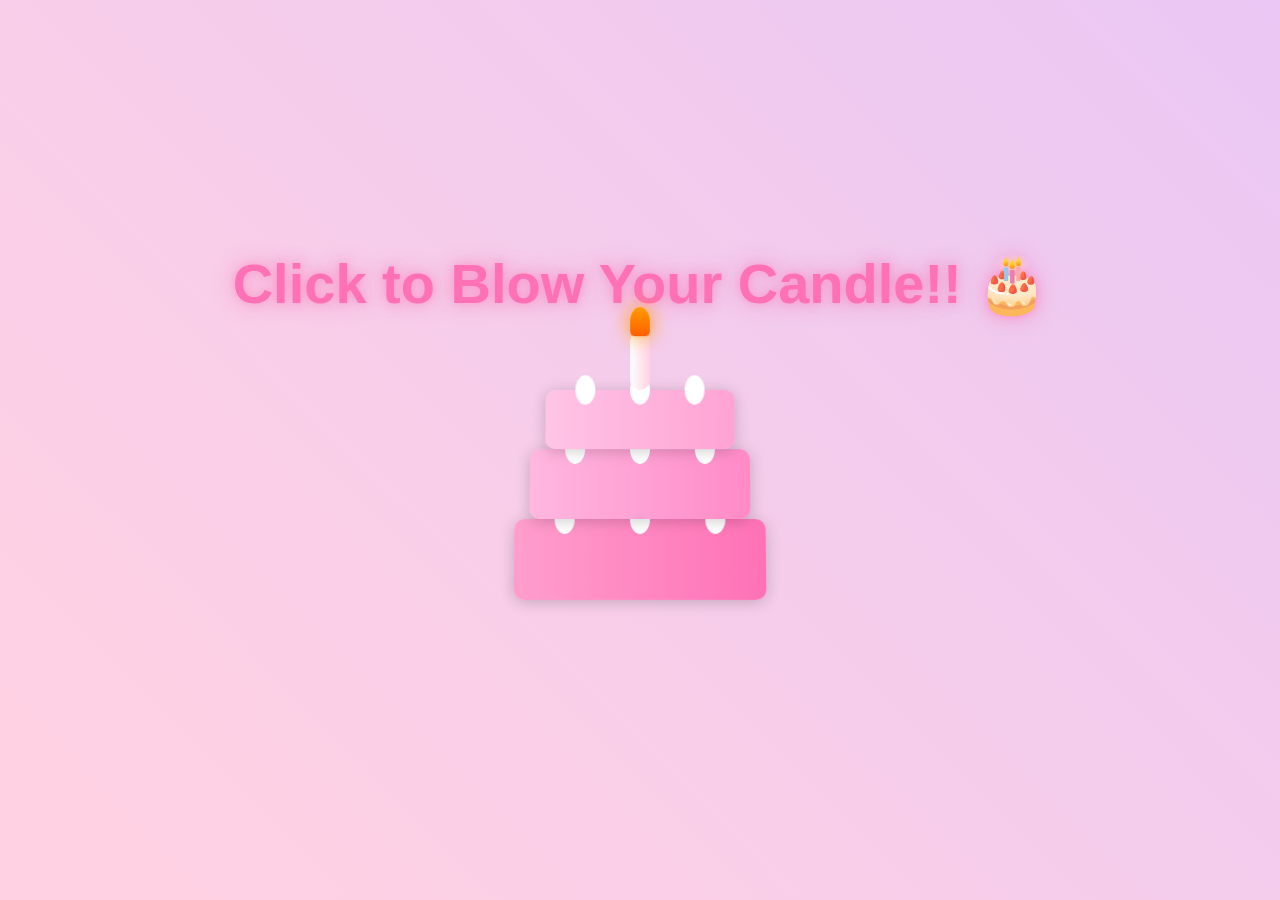
<file: cake.html>
<!DOCTYPE html>
<html lang="en">
<head>
    <meta charset="UTF-8">
    <meta name="viewport" content="width=device-width, initial-scale=1.0">
    <title>Let's Celebrate with Cake!</title>
    <script src="https://cdnjs.cloudflare.com/ajax/libs/gsap/3.12.2/gsap.min.js"></script>
    <style>
        * {
            margin: 0;
            padding: 0;
            box-sizing: border-box;
        }

        body {
            min-height: 100vh;
            display: flex;
            flex-direction: column;
            justify-content: center;
            align-items: center;
            background: linear-gradient(45deg, #ffcad4, #ffd1e3, #e0c3fc, #bde0fe);
            background-size: 400% 400%;
            animation: gradientBG 15s ease infinite;
            font-family: 'Arial', sans-serif;
            overflow: hidden;
        }

        .heading {
            font-size: 3.5rem;
            color: #ff71b6;
            text-shadow: 
                0 0 10px rgba(255, 113, 182, 0.5),
                0 0 20px rgba(255, 113, 182, 0.3),
                0 0 30px rgba(255, 113, 182, 0.2);
            margin-bottom: 2rem;
            text-align: center;
            animation: glow 2s ease-in-out infinite alternate;
        }

        @keyframes glow {
            from {
                text-shadow: 0 0 10px #ff71b6, 0 0 20px #ff71b6, 0 0 30px #ff9ecd;
            }
            to {
                text-shadow: 0 0 20px #ff71b6, 0 0 30px #ff71b6, 0 0 40px #ff9ecd;
            }
        }

        .cake-container {
            position: relative;
            width: 300px;
            height: 300px;
            display: flex;
            flex-direction: column;
            align-items: center;
            cursor: pointer;
        }

        .cake {
            position: relative;
            width: 250px;
            height: 250px;
            transform-style: preserve-3d;
            transform: perspective(1000px) rotateX(5deg);
            transition: transform 0.3s ease;
        }

        .cake:hover {
            transform: perspective(1000px) rotateX(5deg) scale(1.05);
        }

        .layer {
            position: absolute;
            width: 100%;
            background: linear-gradient(to right, #ff9ecd, #ff71b6);
            border-radius: 10px;
            box-shadow: 0 2px 15px rgba(0, 0, 0, 0.2);
            display: flex;
            justify-content: center;
        }

        .layer-1 {
            height: 80px;
            bottom: 0;
            width: 250px;
        }

        .layer-2 {
            height: 70px;
            bottom: 80px;
            width: 220px;
            left: 15px;
            background: linear-gradient(to right, #ffb7e0, #ff8ac7);
        }

        .layer-3 {
            height: 60px;
            bottom: 150px;
            width: 190px;
            left: 30px;
            background: linear-gradient(to right, #ffc4e6, #ffa3d4);
        }

        .frosting {
            position: absolute;
            width: 20px;
            height: 30px;
            background: white;
            border-radius: 50%;
            top: -15px;
        }

        .candle {
            position: absolute;
            width: 20px;
            height: 60px;
            background: linear-gradient(to right, #fff, #ffd1e3);
            top: -60px;
            left: 50%;
            transform: translateX(-50%);
            border-radius: 10px;
            z-index: 10;
        }

        .flame {
            position: absolute;
            width: 20px;
            height: 30px;
            background: linear-gradient(to bottom, #ff9d00, #ff5e00);
            border-radius: 50% 50% 20% 20%;
            top: -25px;
            animation: flicker 1s infinite;
            filter: drop-shadow(0 0 10px #ff9d00);
        }

        .ribbon {
            position: fixed;
            width: 15px;
            height: 50px;
            top: -50px;
            border-radius: 5px;
            animation: ribbonFall 3s linear forwards;
        }

        @keyframes ribbonFall {
            0% {
                transform: translateY(0) rotate(0deg) translateX(0);
            }
            50% {
                transform: translateY(50vh) rotate(180deg) translateX(100px);
            }
            100% {
                transform: translateY(100vh) rotate(360deg) translateX(-100px);
            }
        }

        @keyframes flicker {
            0%, 100% { transform: scale(1); opacity: 1; }
            50% { transform: scale(0.9); opacity: 0.8; }
        }

        .smoke {
            position: absolute;
            width: 10px;
            height: 10px;
            background: rgba(255, 255, 255, 0.8);
            border-radius: 50%;
            filter: blur(5px);
            opacity: 0;
        }

        @keyframes gradientBG {
            0% { background-position: 0% 50%; }
            50% { background-position: 100% 50%; }
            100% { background-position: 0% 50%; }
        }
        .next-page-button {
            position: fixed;
            bottom: 40px;
            padding: 15px 40px;
            font-size: 1.2rem;
            background: linear-gradient(45deg, #ff9ecd, #ff71b6);
            border: none;
            border-radius: 25px;
            color: white;
            cursor: pointer;
            opacity: 0;
            transform: translateY(50px);
            transition: all 0.3s ease;
            box-shadow: 
                0 0 15px rgba(255, 113, 182, 0.5),
                0 0 30px rgba(255, 113, 182, 0.3);
            font-family: 'Arial', sans-serif;
            z-index: 1000;
            display: flex;
            align-items: center;
            gap: 10px;
        }
    
        .next-page-button::after {
            content: '→';
            font-size: 1.4rem;
            transition: transform 0.3s ease;
        }
    
        .next-page-button:hover {
            transform: translateY(-3px) scale(1.05);
            box-shadow: 
                0 0 20px rgba(255, 113, 182, 0.6),
                0 0 40px rgba(255, 113, 182, 0.4);
            background: linear-gradient(45deg, #ffb7e0, #ff8ac7);
        }
    
        .next-page-button:hover::after {
            transform: translateX(5px);
        }
    
        @keyframes pulse {
            0%, 100% {
                transform: scale(1);
            }
            50% {
                transform: scale(1.05);
            }
        }
    
        .next-page-button.show {
            opacity: 1;
            transform: translateY(0);
            animation: pulse 2s infinite;
        }
    
    </style>
</head>
<body>
    <h1 class="heading">Click to Blow Your Candle!! 🎂</h1>
    <div class="cake-container">
        <div class="cake">
            <div class="layer layer-1">
                <div class="frosting"></div>
                <div class="frosting" style="left: 40px"></div>
                <div class="frosting" style="right: 40px"></div>
            </div>
            <div class="layer layer-2">
                <div class="frosting"></div>
                <div class="frosting" style="left: 35px"></div>
                <div class="frosting" style="right: 35px"></div>
            </div>
            <div class="layer layer-3">
                <div class="frosting"></div>
                <div class="frosting" style="left: 30px"></div>
                <div class="frosting" style="right: 30px"></div>
                <div class="candle">
                    <div class="flame"></div>
                </div>
            </div>
        </div>
    </div>
    <button class="next-page-button">Next Page</button>

    <script>
        const cake = document.querySelector('.cake-container');
        const candle = document.querySelector('.candle');
        const flame = document.querySelector('.flame');
        let isClicked = false;

        const ribbonColors = [
            'linear-gradient(45deg, #FF9ECD, #FF71B6)',
            'linear-gradient(45deg, #FFB7E0, #FF8AC7)',
            'linear-gradient(45deg, #FFC4E6, #FFA3D4)',
            'linear-gradient(45deg, #E0C3FC, #BDE0FE)',
            'linear-gradient(45deg, #FFCAD4, #FFD1E3)',
            'linear-gradient(45deg, #B5EAD7, #C7F9CC)',
            'linear-gradient(45deg, #FF9AA2, #FFB7B2)',
            'linear-gradient(45deg, #FFDAC1, #FFE5D9)'
        ];

        function createRibbon() {
            const ribbon = document.createElement('div');
            ribbon.className = 'ribbon';
            ribbon.style.left = `${Math.random() * window.innerWidth}px`;
            ribbon.style.background = ribbonColors[Math.floor(Math.random() * ribbonColors.length)];
            document.body.appendChild(ribbon);

            ribbon.addEventListener('animationend', () => {
                ribbon.remove();
            });
        }

        function startCelebration() {
            if (isClicked) return;
            isClicked = true;

            // Fade out candle smoothly
            gsap.to(candle, {
                opacity: 0,
                y: -20,
                duration: 1,
                ease: "power2.out",
                onComplete: () => candle.remove()
            });

            // Start ribbon rain
            const ribbonInterval = setInterval(() => {
                for (let i = 0; i < 5; i++) {
                    setTimeout(() => createRibbon(), i * 100);
                }
            }, 200);

            // Show next page button after 2 seconds
            setTimeout(() => {
                const nextButton = document.querySelector('.next-page-button');
                nextButton.classList.add('show');
            }, 2000);

            // Stop ribbon rain after 5 seconds
            setTimeout(() => {
                clearInterval(ribbonInterval);
            }, 5000);
        }

        // Add button click handler
        document.querySelector('.next-page-button').addEventListener('click', () => {
            // You can replace this with your actual next page URL
            window.location.href = 'birth1.html';
        });

        cake.addEventListener('click', startCelebration);
    </script>
</body>
</html>
</file>
<file: src/css/index.css>
@import url('https://fonts.googleapis.com/css?family=Carter+One');


*{
	box-sizing: border-box;
}

body, html{
	margin:0;
	padding:0;
	height:100%;
	font-family: "carter one",sans-serif;
	font-weight: bold!important;
}

.first--slide{
	position: relative;
	width:100%;
	height:100%;
	background:#423d46;
	color:#d8d0be;
	text-transform: uppercase;
	font-weight: 700;
	overflow: hidden;
}

.first--slide::before{
	content:"";
	position: absolute;
	width:0%;
	height: 100%;
	left:0;
	right:0;
	background:#fcbb5e;
	z-index: 3;
	animation:firstSlideRemove 500ms ease 6s 1 forwards;
}

@keyframes firstSlideRemove{
	from{
		width:0%;
	}
	to{
		width:100%;
	}
}

.slide--content{
	overflow: hidden;
	text-align: center;
	padding:4em;
	position: absolute;
	width:auto;
	height: auto;
	left:50%;
	top:45%;
	transform:translate(-50%,-45%);
	animation:firstSlideOver 500ms ease 2000ms 1  forwards;
}

.first--slide .slide--content h1{
	position: relative;
	animation: firstSlideTextOne 500ms ease 0s 1 forwards;
	font-size: 6em;
	margin:0;
	line-height: 1.2em;
	opacity: 0;
	transform: scale(0) rotate(-45deg);
}

.first--slide .slide--content h2{
	position: relative;
	color:#fcbb5e;
	font-size:4em;
	line-height: 1em;
	margin:0;
	top:-1.6em;
	opacity: 0;
	animation:  firstSlideTextTwo 500ms ease 350ms 1 forwards;
}

.first--slide span{
	display: inline-block;
	position: absolute;
	background: #bc835f;
}

.first--slide span.top{
	left:0;
	top:0;
	width:0px;
	height:2px;
	animation:firstSlideBorderOne 300ms ease 650ms 1 forwards;
}

.first--slide span.right{
	right:0;
	top:0;
	width:2px;
	height: 0;
	animation:firstSlideBorderTwo 300ms ease 950ms 1 forwards;
}

.first--slide span.bottom{
	right:0;
	bottom:0;
	width:0px;
	height: 2px;
	animation:firstSlideBorderOne 300ms ease 1250ms 1 forwards;
}

.first--slide span.left{
	left:0;
	bottom:0;
	height: 0;
	width: 2px;
	animation:firstSlideBorderTwo 300ms ease 1550ms 1 forwards;
}

.slide--content::after{
	content:"";
	position: absolute;
	width:175px;
	height: 175px;
	border-radius: 50%;
	background:#bc835f;
	z-index: -1;
	left:-75px;
	top:-75px;
	transform:scale(0);
	animation: firstSlideOverlayOne 300ms ease 1850ms 1 forwards,
	firstSlideOverlayTwo 500ms ease 2150ms 1 forwards;
}

@keyframes firstSlideTextOne{
	from{
		opacity: 0;
		transform:scale(0) rotate(-45deg);
	}
	to{
		opacity: 1;
		transform:scale(1) rotate(0deg);
	}
}

@keyframes firstSlideTextTwo{
	from{
		opacity: 0;
		top: -1.6em;
	}
	to{
		opacity: 1;
		top: 0em;
	}
}

@keyframes firstSlideBorderOne{
	from{
		width: 0px;
	}
	to{
		width: 100%;
	}
}

@keyframes firstSlideBorderTwo{
	from{
		height: 0;
	}
	to{
		height: 100%;
	}
}

@keyframes firstSlideOver{
	from{
		opacity: 1;
		transform:translate(-50%,-45%) rotate(0deg); 
	}
	to{
		opacity: 0;
		transform:translate(-50%,-45%) rotate(-90deg); 
	}
}

@keyframes firstSlideOverlayOne{
	from{
		transform: scale(0);
	}
	to{
		transform: scale(1);
	}
}

@keyframes firstSlideOverlayOne{
	from{
		transform: scale(1);
	}
	to{
		transform: scale(8);
	}
}

/*SECOND SLIDE ANIMATION*/

.slide--content--one{
	position: absolute;
	text-align: center;
	width:100%;
	height: auto;
	top:50%;
	transform:translateY(-50%);
	letter-spacing: 0.1em;
	animation:secondSlideMoveUp 300ms ease 750ms 1 forwards,
	secondSlideOver 1s ease 2.5s 1 forwards ;
}

@keyframes secondSlideOver{
	from{
		transform:translateY(-50%) rotate(0deg);
		left:0;
		opacity: 1;
	}
	to{
		transform: translateY(-50%) rotate(90deg);
		left:50%;
		opacity: 0;
	}
}

.slide--content--one h1 , 
.slide--content--one h2{
	position: relative;
	line-height: 1em;
	margin:0;
} 

.slide--content--one h1.first{
	font-size: 6em;
	opacity: 0;
	transform:rotate(-180deg) scale(0);
	animation:secondSlideTextOne 500ms ease 0s 1 forwards;
}

.slide--content--one h2.first{
	font-size: 5em;
	transform: scale(0);
	opacity: 0;
	animation:secondSlideTextTwo 300ms ease 490ms 1 forwards;
}

.slide--content--one h2.second{
	font-size: 5em;
	transform: scale(0);
	opacity: 0;
	animation:secondSlideTextThree 200ms ease 1000ms 1 forwards;
}

.slide--content--one h1.second{
	top:3em;
	color:#fcbb5e;
	font-size: 6em;
	opacity: 0;
	animation: secondSlideTextFour 300ms ease 1200ms 1 forwards;
}

.circle--stuff{
	position: absolute;
	width:700px;
	height: 700px;
	border-radius: 50%;
	top:50%;
	left:50%;
	transform:translate(-50%,-50%);
}

.circle--stuff svg{
	position: absolute;
	left:0;
	right:0;
	margin:auto;
	opacity: 0;
	top:8em;
	animation:secondSlideSVG 500ms ease 1400ms 1 forwards;
}


@keyframes secondSlideSVG{
	from{
		opacity: 0;
	}	
	to{
		opacity: 1;
	}
}

@keyframes secondSlideTextOne{
	from{
		opacity: 0;
		transform:rotate(-180deg) scale(0);
	}
	to{
		opacity: 1;
		transform:rotate(0deg) scale(1);
	}
}

@keyframes secondSlideTextTwo{
	0%{
		transform: scale(0);
		opacity: 0;
	}
	70%{
		transform: scale(1.2);
		opacity: 1;
	}
	100%{
		transform: scale(1);
		opacity: 1;
	}
}

@keyframes secondSlideMoveUp{
	from{
		top:50%;
		transform:translateY(-50%);
	}
	to{
		top:40%;
		transform:translateY(-40%);
	}
}

@keyframes secondSlideTextThree{
	from{
		transform: scale(0);
		opacity: 0;
	}
	to{
		transform: scale(1);
		opacity: 1;
	}
}

@keyframes secondSlideTextFour{
	from{
		opacity: 0;
		transform: scale(0);
		top: 3em;
	}
	to{
		opacity: 1;
		transform: scale(1);
		top: 0em;
	}
}


/*second slide canvas container*/

.second--canvas{
	position: relative;
	width:100%;
	height: 100%;
	overflow: hidden;
}

.second--canvas::before , 
.second--canvas::after{
	content:"";
	position: absolute;
	width:0;
	height: 100%;
	left:0;
	top:0;
	z-index: -1;
	animation:secondCanvasIntro 500ms ease 0s 1 forwards;
}

.second--canvas::before{
	background: #e97e23;
}

.second--canvas::after{
	background:#ff1f64;
	animation-delay: 500ms;
}

.second--canvas .content{
	position: relative;
	width:100%;
	text-align: center;
	height: auto;
	top:40%;
	transform: translateY(-40%);
	text-transform: uppercase;
	letter-spacing: 0.1em;
	font-size:5em;
	color:#fff;
}

.second--canvas .content h2{
	position: relative;
	margin:0;
}

.second--canvas .content h2:nth-child(1){
	transform:rotate(-90deg);
	left:-2em;
	top:-1em;
	opacity: 0;
	animation:secondCanvasTextOne 500ms ease 1s 1 forwards
}

.second--canvas .content h2:nth-child(2){
	transform:translateX(5em);
	opacity: 0;
	animation:secondCanvasTextTwo 500ms ease 1.5s 1 forwards
}

.second--canvas .content h2:nth-child(3){
	transform:rotate(90deg);
	top:1em;
	left:-2em;
	opacity: 0;
	animation:secondCanvasTextThree 500ms ease 2s 1 forwards
}

.canvas--remove{
	position: absolute;
	width:100%;
	height: 0%;
	left:0;
	bottom:0;
	background: #fff;
	z-index: 2;
	animation:canvasRemove 500ms ease 3s 1 forwards;
}

@keyframes canvasRemove{
	from{
		height: 0%;
	}
	to{
		height: 100%;
	}
}

@keyframes secondCanvasIntro{
	from{
		width:0;
	}
	to{
		width:100%;
	}
}

@keyframes secondCanvasTextOne{
	from{
		transform:rotate(-90deg);
		left:-2em;
		top:-1em;
		opacity: 0;
	}
	to{
		transform:rotate(0deg);
		left:0;
		top:0;
		opacity:1
	}
}

@keyframes secondCanvasTextThree{
	from{
		transform:rotate(90deg);
		top:1em;
		left:-2em;
		opacity: 0;
	}
	to{
		transform:rotate(0deg);
		top:0em;
		left:0em;
		opacity: 1;
	}
}

@keyframes secondCanvasTextTwo{
	from{
		transform:translateX(5em);
		opacity: 0;
	}
	to{
		transform:translateX(0);
		opacity: 1
	}
}

/*third canvas*/

.third--canvas{
	position: relative;
	width:100%;
	height: 100%;
	overflow: hidden;
	background:transparent;
}

.star--bg{
	width:100%;
	height:100%;
	position: absolute;
	left:0;
	top:0;
	background:url("../images/Star-Transparent-PNG.png") center / cover repeat;
	opacity: 0;
	animation:thirdCanvasBackground 500ms ease 3s 1 forwards;
}

.star--bg img{
	position: absolute;
	width:auto;
	height:auto;
	top:1em;
	animation:thirdCanvasBanner 500ms ease 3.5s 1 forwards;
	opacity: 0;
}

.star--bg img#b1{
	transform:rotate(-15deg);
	left:0;
}

.star--bg img#b2{
	transform:rotate(15deg);
	right:0;
}

@keyframes thirdCanvasBanner{
	from{
		opacity: 0;
	}
	to{
		opacity: 1;
	}
}

@keyframes thirdCanvasBackground{
	from{
		opacity: 0;

	}
	to{
		opacity: 1;
		
	}
}

.third--canvas::before,
.third--canvas::after{
	content:"";
	position: absolute;
	width:100%;
	height: 0;
	bottom:0;
	left:0;
	z-index: -1;
	animation:thirdCanvasIntro 500ms ease 0s 1 forwards;
}

.third--canvas::before{
	background:#f09e40;
	animation-delay: 200ms
}

.third--canvas::after{
	background:#1080f2;
	animation-delay:700ms;
}


@keyframes thirdCanvasIntro{
	from{
		height: 0%;
	}
	to{
		height: 100%;
	}
}

.third--canvas .center--line{
	position: absolute;
	width:0%;
	height:5px;
	background:#fff;
	top:0;
	bottom:0;
	margin:auto;
	left:0;
	animation:thirdCanvasCenterLine 500ms ease 1s 1 forwards,
	thirdCanvasCenterLineOne 500ms ease 1.5s 1 forwards;
}

.third--canvas .center--line img {
  position: absolute;
  width: 60px;
  height: auto;
  top: 10%;
  transform: scale(0);
  opacity: 0;
  animation: thirdCanvasBalloons 500ms ease 2s 1 forwards;
  z-index: 1;
}


.third--canvas .center--line img#bl--left{
	left:2em;
}

.third--canvas .center--line img#bl--right{
	right:2em;
	animation-delay: 2.5s;
}

.third--canvas .center--line h1 {
  position: absolute;
  white-space: nowrap;
  left: 50%;
  top: 50%;
  transform: translate(-50%, -50%);
  color: #1080f2;
  text-transform: uppercase;
  margin: 0;
  font-size: 6em;
}


.third--canvas .center--line h1 > span{
	position: relative;
	top:2em;
	opacity: 0;
	animation:thirdCanvasLastText 100ms ease 3s 1 forwards;
}

.third--canvas .center--line h1 > span:nth-child(1){
	animation-delay: 3s;
}

.third--canvas .center--line h1 > span:nth-child(2){
	animation-delay: 3100ms;
}

.third--canvas .center--line h1 > span:nth-child(3){
	animation-delay: 3200ms;
}

.third--canvas .center--line h1 > span:nth-child(4){
	animation-delay: 3300ms;
}

.third--canvas .center--line h1 > span:nth-child(5){
	animation-delay: 3400ms;
}

.third--canvas .center--line h1 > span:nth-child(6){
	animation-delay: 3500ms;
}

.third--canvas .center--line h1 > span:nth-child(7){
	animation-delay: 3600ms;
}

.third--canvas .center--line h1 > span:nth-child(8){
	animation-delay: 3700ms;
}

.third--canvas .center--line h1 > span:nth-child(9){
	animation-delay: 3800ms;
}

.third--canvas .center--line h1 > span:nth-child(10){
	animation-delay: 3900ms;
}

.third--canvas .center--line h1 > span:nth-child(11){
	animation-delay: 4000ms;
}

.third--canvas .center--line h1 > span:nth-child(12){
	animation-delay: 4100ms;
}

.third--canvas .center--line h1 > span:nth-child(13){
	animation-delay: 4200ms;
}

.third--canvas > img{
	position: absolute;
	width:auto;
	height:auto;
	bottom:1em;
	transform: scale(0);
	animation: giftIcon 500ms ease 4300ms 1 forwards;
}

.third--canvas > img#gf1{
	left:35%;
}

.third--canvas > img#gf2{
	left:45%;
	bottom:2em;
	animation-delay: 4800ms;
}

.third--canvas > img#gf3{
	left:55%;
	animation-delay: 5300ms;
}

@keyframes giftIcon{
	from{
		transform:scale(0);
	}
	to{
		transform:scale(1);
	}
}

@keyframes thirdCanvasLastText{
	from{
		opacity: 0;
		top:2em;
	}
	to{
		opacity: 1;
		top:0;
	}
}

@keyframes thirdCanvasBalloons{
	from{
		opacity: 0;
		transform:scale(0) translateY(-50%);
	}
	to{
		opacity: 1;
		transform:scale(1) translateY(-50%);
	}
}

@keyframes thirdCanvasCenterLine{
	from{
		width:0
	}
	to{
		width:100%;
	}
}

@keyframes thirdCanvasCenterLineOne{
	from{
		height:5px;
	}
	to{
		height:200px;
	}
}
@media screen and (max-width: 768px) {
  .slide--content,
  .slide--content--one {
    padding: 2em;
  }

  .first--slide .slide--content h1,
  .slide--content--one h1.first,
  .slide--content--one h1.second {
    font-size: 3em;
  }

  .first--slide .slide--content h2,
  .slide--content--one h2.first,
  .slide--content--one h2.second {
    font-size: 2.5em;
  }

  .circle--stuff {
    width: 300px;
    height: 300px;
  }

  .second--canvas .content {
    font-size: 2.5em;
  }

  .third--canvas .center--line h1 {
    font-size: 2.5em;
  }
}

@media screen and (max-width: 480px) {
  .first--slide .slide--content h1,
  .slide--content--one h1.first,
  .slide--content--one h1.second {
    font-size: 2em;
  }

  .first--slide .slide--content h2,
  .slide--content--one h2.first,
  .slide--content--one h2.second {
    font-size: 1.5em;
  }

  .circle--stuff {
    width: 200px;
    height: 200px;
  }

  .second--canvas .content {
    font-size: 1.5em;
  }

  .third--canvas .center--line h1 {
    font-size: clamp(2em, 8vw, 4em);
  }
 .next-btn {
  position: absolute;
  top: 68%;
  left: 50%;
  transform: translateX(-50%);
  padding: 0.6em 1.5em;
  background-color: #ffb894; /* peach color */
  color: #423d46;
  border: none;
  border-radius: 8px;
  font-size: 1em;
  font-family: 'Carter One', sans-serif;
  cursor: pointer;
  opacity: 0;
  z-index: 3;
  animation: fadeInButton 0.8s ease 15.5s forwards;
  box-shadow: 0 3px 6px rgba(0, 0, 0, 0.2);
  transition: background-color 0.3s ease;
}

@keyframes fadeInButton {
  from {
    opacity: 0;
    transform: translateX(-50%) translateY(10px);
  }
  to {
    opacity: 1;
    transform: translateX(-50%) translateY(0);
  }
}

.next-btn:hover {
  background-color: peachpuff;
}

}
</file>
